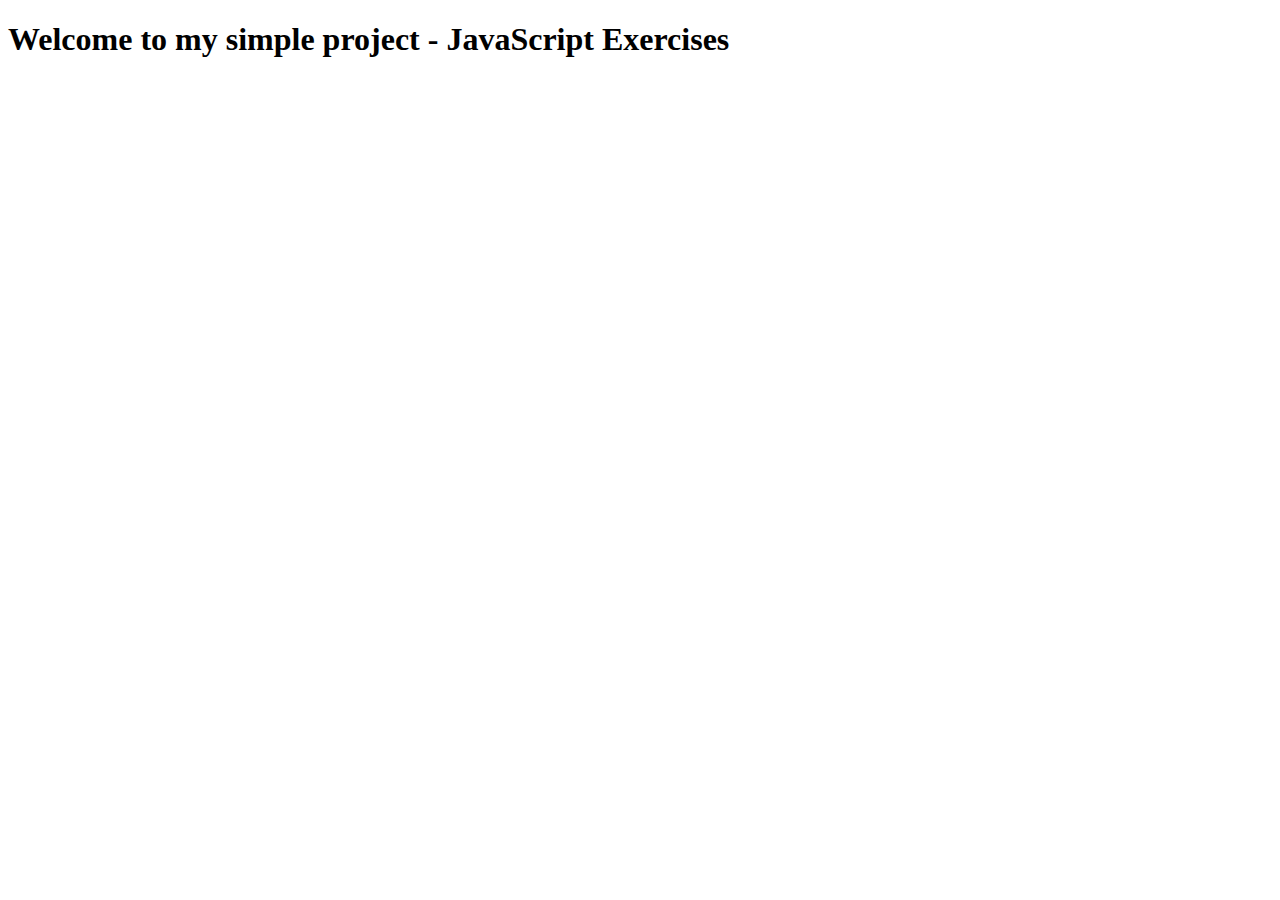
<file: index.html>
<!DOCTYPE html>
<html lang="en">

<head>
    <meta charset="UTF-8">
    <meta http-equiv="X-UA-Compatible" content="IE=edge">
    <meta name="viewport" content="width=device-width, initial-scale=1.0">
    <title>JavaScript exercises</title>
</head>

<body>
    <h1>Welcome to my simple project - JavaScript Exercises</h1>
</body>

</html>
</file>
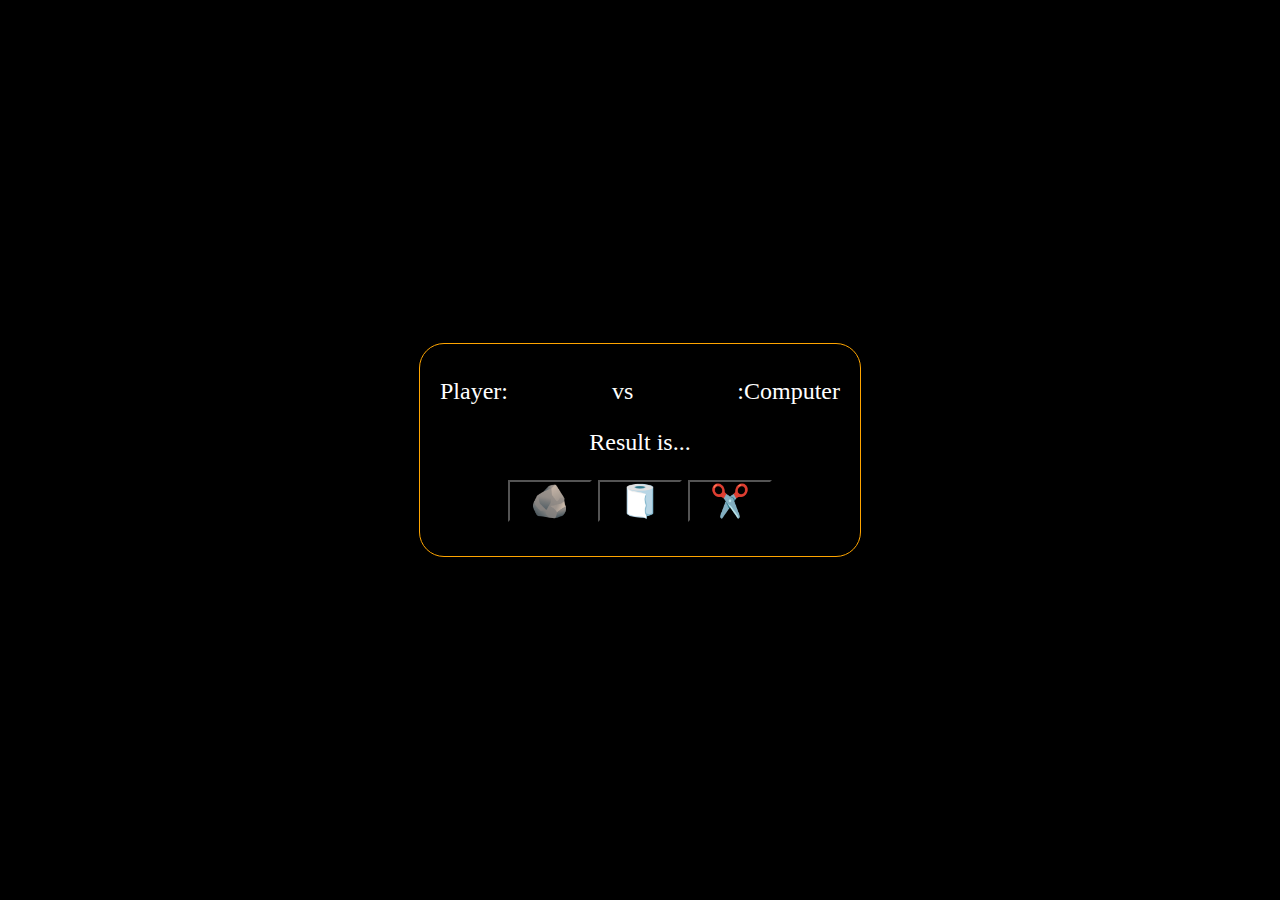
<file: rock-paper-scissors/index.html>
<!DOCTYPE html>
<html lang="pl">

<head>
    <meta charset="UTF-8">
    <meta http-equiv="X-UA-Compatible" content="IE=edge">
    <meta name="viewport" content="width=device-width, initial-scale=1.0">
    <link rel="stylesheet" href="style.css">
    <title>Rock-paper-scissors</title>
</head>

<body>
    <main>
        <p>
            <span id="playerText">Player: </span>
            <span> vs </span>
            <span id="computerText"> :Computer</span>
        </p>
        <p id="resultText">Result is...</p>

        <p>
            <button>🪨</button>
            <button>🧻</button>
            <button>✂️</button>
        </p>
    </main>

    <script src="script.js"></script>
</body>

</html>
</file>
<file: rock-paper-scissors/style.css>
body {
  height: 100vh;
  margin: 0;
  display: grid;
  place-content: center;
  font-size: 1.5rem;
  background-color: black;
}

main {
  width: 400px;
  padding: 10px 20px;
  border: 1px solid orange;
  border-radius: 25px;
  font-family: "consolas";
  text-align: center;
  color: white;
}

main > p:first-child {
  display: flex;
  justify-content: space-between;
}

button {
  font-size: 2rem;
  background: transparent;
  padding: 0 20px;
}
</file>
